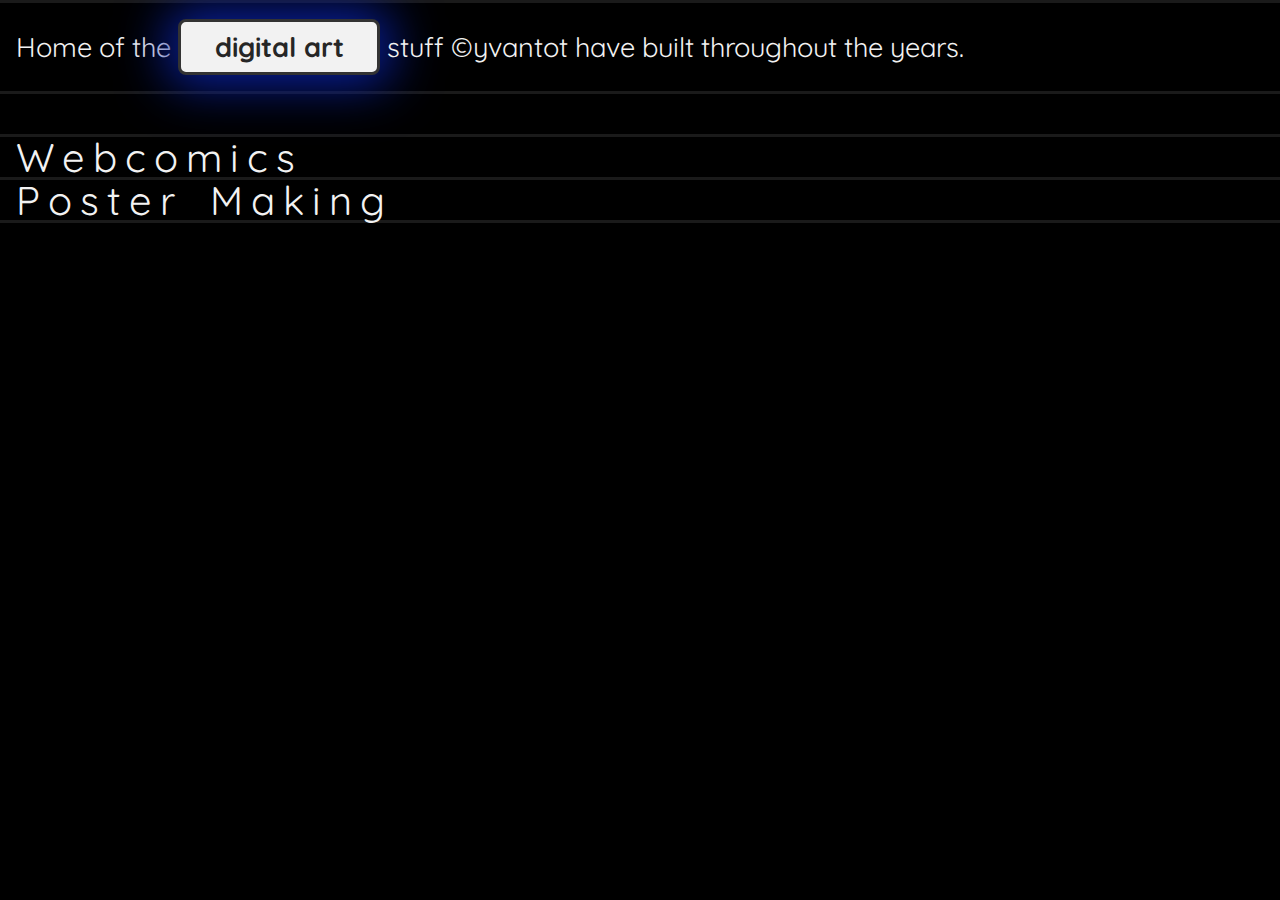
<file: art/d/index.html>
<!DOCTYPE html>
<html lang="en">
	<head>
		<meta charset="UTF-8" />
		<meta name="viewport" content="width=device-width, initial-scale=1" />
		<title>Index</title>
		<meta name="description" content="My site's description" />
		<meta name="author" content="The site's author" />
		<link rel="stylesheet" href="/index.css" />
		<script src="/index.js" type="module" defer></script>
	</head>
	<body>
		<svg class="no-display">
			<symbol id="siteicon-placeholder" viewBox="0 -960 960 960">
				<path d="M480-80q-83 0-156-31.5T197-197q-54-54-85.5-127T80-480q0-83 31.5-156T197-763q54-54 127-85.5T480-880q83 0 156 31.5T763-763q54 54 85.5 127T880-480q0 83-31.5 156T763-197q-54 54-127 85.5T480-80Zm0-80q134 0 227-93t93-227q0-7-.5-14.5T799-507q-5 29-27 48t-52 19h-80q-33 0-56.5-23.5T560-520v-40H400v-80q0-33 23.5-56.5T480-720h40q0-23 12.5-40.5T563-789q-20-5-40.5-8t-42.5-3q-134 0-227 93t-93 227h200q66 0 113 47t47 113v40H400v110q20 5 39.5 7.5T480-160Z" />
			</symbol>
		</svg>
		<!-- START -->
		<text-entry
			>Home of the
			<select name="topic-links" id="topic-links" class="topic-links huge-text">
				<option value="/art/d/index.html">digital art</option>
				<option value="/art/l/index.html">local art</option>
				<option value="/">programming</option>
			</select>
			stuff &copy;yvantot have built throughout the years.</text-entry
		>

		<vertical-divider>&nbsp;</vertical-divider>

		<entries-category>Webcomics</entries-category>
		<entries-category>Poster Making</entries-category>

		<vertical-divider>&nbsp;</vertical-divider>
	</body>
</html>
</file>
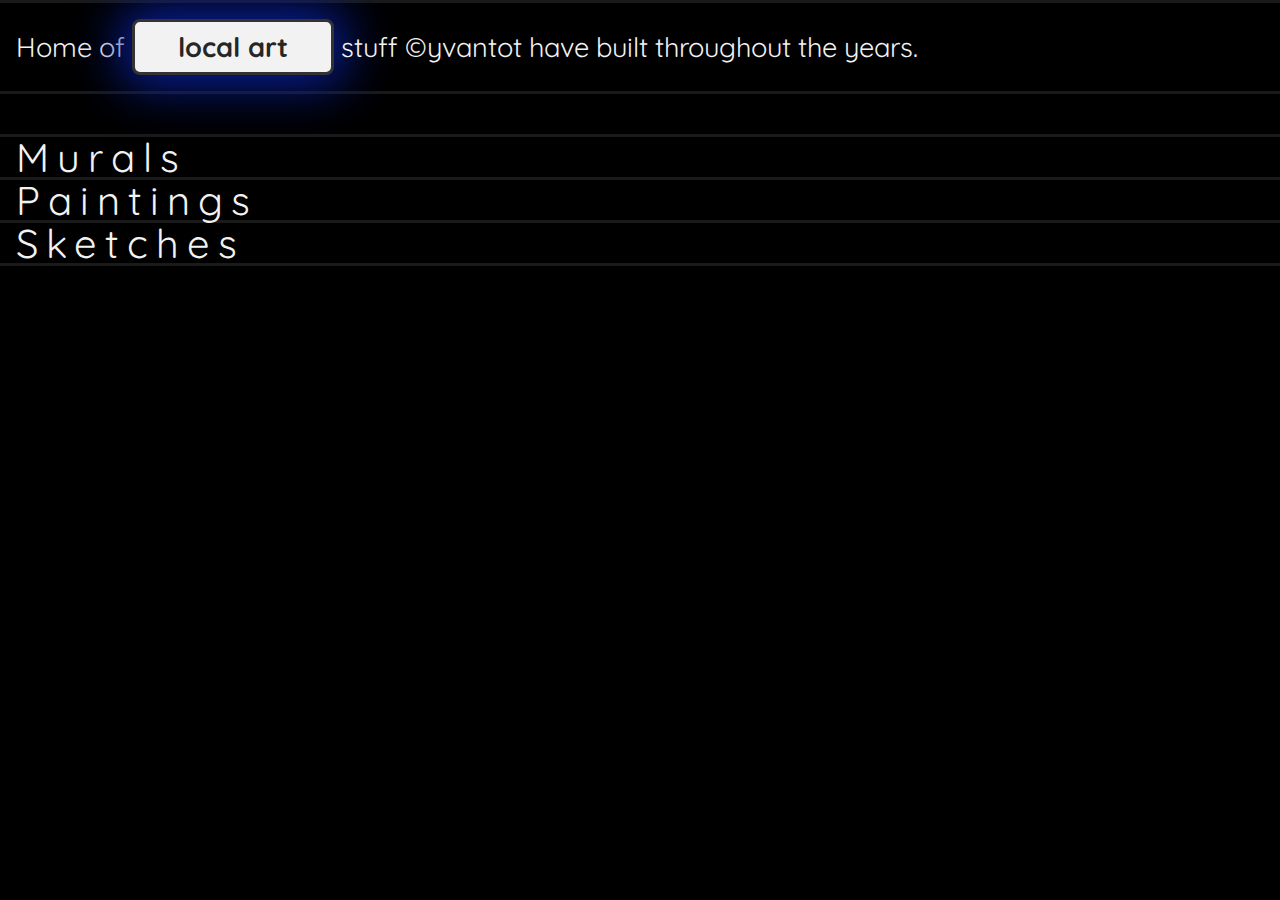
<file: art/l/index.html>
<!DOCTYPE html>
<html lang="en">
	<head>
		<meta charset="UTF-8" />
		<meta name="viewport" content="width=device-width, initial-scale=1" />
		<title>Index</title>
		<meta name="description" content="My site's description" />
		<meta name="author" content="The site's author" />
		<link rel="stylesheet" href="/index.css" />
		<script src="/index.js" type="module" defer></script>
	</head>
	<body>
		<svg class="no-display">
			<symbol id="siteicon-placeholder" viewBox="0 -960 960 960">
				<path d="M480-80q-83 0-156-31.5T197-197q-54-54-85.5-127T80-480q0-83 31.5-156T197-763q54-54 127-85.5T480-880q83 0 156 31.5T763-763q54 54 85.5 127T880-480q0 83-31.5 156T763-197q-54 54-127 85.5T480-80Zm0-80q134 0 227-93t93-227q0-7-.5-14.5T799-507q-5 29-27 48t-52 19h-80q-33 0-56.5-23.5T560-520v-40H400v-80q0-33 23.5-56.5T480-720h40q0-23 12.5-40.5T563-789q-20-5-40.5-8t-42.5-3q-134 0-227 93t-93 227h200q66 0 113 47t47 113v40H400v110q20 5 39.5 7.5T480-160Z" />
			</symbol>
		</svg>
		<!-- START -->
		<text-entry
			>Home of
			<select name="topic-links" id="topic-links" class="topic-links huge-text">
				<option value="/art/l/index.html">local art</option>
				<option value="/art/d/index.html">digital art</option>
				<option value="/">programming</option>
			</select>
			stuff &copy;yvantot have built throughout the years.</text-entry
		>

		<vertical-divider>&nbsp;</vertical-divider>

		<entries-category>Murals</entries-category>
		<entries-category>Paintings</entries-category>
		<entries-category>Sketches</entries-category>
		<vertical-divider>&nbsp;</vertical-divider>
	</body>
</html>
</file>
<file: index.css>
@font-face {
	font-family: Quicksand;
	src: url("./assets/fonts/Quicksand.ttf") format("truetype");
}

:root {
	--bg-main-c: hsla(0, 0%, 0%, 1);
	--font-main-c: hsl(0, 0%, 10%, 1);

	--font-color-rev: hsla(0, 0%, 95%, 1);
	--font-color: hsla(0, 0%, 15%, 1);
	--entry-bg: hsla(0, 0%, 95%, 1);

	--border-top: clamp(1px, 1vw, 0.2rem) solid hsla(0, 0%, 10%, 1);
	--opened-entry-h: 50vh;
	--hugetext-size: clamp(1.5rem, 5vw, 2.5rem);

	/* Product App Color */
	--altweb-c: hsl(213, 4%, 40%);
	--muni-c: hsl(239, 40%, 30%);
	--yatya-c: hsl(33, 80%, 50%);
	--blanktab-c: darkslategray;
	--simpletimer-c: hsl(145, 55%, 40%);
	--readmelater-c: hsl(33, 48%, 66%);
	--batchactions-c: hsl(209, 55%, 45%);
	--search-c: hsl(210, 9%, 21%);
	--cpu-c: hsl(192, 18%, 33%);
	--todobot-c: hsl(155, 75%, 42%);
	--ecostore-c: hsl(189, 75%, 42%);
	--canimator-c: hsl(298, 50%, 37%);
	--muralcalc-c: hsl(133, 49%, 26%);
	--invsys-c: hsl(0, 0%, 55%);

	color-scheme: light;
	scrollbar-width: none;
}

body {
	background-color: var(--bg-main-c);
}

*,
*::before,
*::after {
	box-sizing: border-box;
	margin: 0;
	padding: 0;

	font-family: Quicksand, "Segoe UI", Tahoma, Geneva, Verdana, sans-serif;
	font-size: clamp(1rem, 1.2vw, 2rem);
	line-height: 1.6;
	user-select: none;
}

.click-entry {
	height: var(--opened-entry-h) !important;
	color: var(--font-color-rev) !important;
	.app-info {
		display: flex;
		.info {
			entry-links {
				visibility: visible;
				opacity: 1;
			}
		}
	}
}

.huge-text,
entries-category,
vertical-divider,
text-entry {
	white-space: nowrap;
	font-weight: 400;
	line-height: 1;
	letter-spacing: clamp(-5px, 1vw, 0.5rem);
	word-spacing: clamp(-5px, 1vw, 0.5rem);
	font-size: var(--hugetext-size);
	text-decoration: inherit;
}

entries-category,
vertical-divider,
text-entry,
.topic-links {
	display: block;
	color: var(--font-color-rev);
	font-size: calc(var(--hugetext-size));
	background-color: var(--bg-main-c);
	border-top: var(--border-top);
}

text-entry,
.topic-links {
	padding: 1rem;
	font-size: calc(var(--hugetext-size) - 1vw);
	letter-spacing: normal;
	word-spacing: normal;
	line-height: normal;
	white-space: wrap;
}

.topic-links {
	appearance: none; /* most modern browsers */
	-moz-appearance: none; /* Firefox */
	text-align: center;
	width: fit-content;
	padding: 0.5rem;
	border-radius: 0.5rem;
	border: 3px solid hsla(0, 0%, 20%, 1);
	box-shadow: 0px 0px 50px 10px rgb(9, 32, 161);
	font-weight: bold;
	cursor: pointer;
	display: inline;
	color: var(--font-color);
	background-color: var(--font-color-rev);
	outline: none;

	option {
		font-weight: bold;
		background-color: transparent;
	}
}

entries-category {
	padding-left: 1rem;
}

entries-category,
make-entry {
	cursor: pointer;
}

entries-category:hover + make-entry[class="hide-entry"] {
	border-top: var(--border-top);
	height: calc(var(--hugetext-size) * 0.5);
}

make-entry:hover,
.make-entry-hovered {
	height: calc(var(--hugetext-size) * 1.1);
	.huge-text {
		color: var(--font-color-rev);
	}
}

@container (max-width: 150px) {
	img {
		display: none !important;
	}
}

button {
	background: none;
	border: none;
}

make-entry {
	position: relative;
	overflow: hidden;
	height: calc(var(--hugetext-size) * 0.75);
	background-color: var(--entry-bg);
	transition: height 0.3s cubic-bezier(0.175, 0.885, 0.32, 1.275), border 0.1s linear;
	display: block;
	padding: 0 0 0 clamp(0.5rem, 5vw, 5rem);
	border-top: var(--border-top);

	.app-info {
		display: none;
		cursor: default;
		position: relative;
		color: var(--font-color-rev);
		justify-content: space-between;
		gap: clamp(0.5rem, 5vw, 2rem);
		transition: height 0.3s cubic-bezier(0.175, 0.885, 0.32, 1.275), opacity 0.3s cubic-bezier(0.175, 0.885, 0.32, 1.275);

		margin-top: 1rem;
		letter-spacing: 2px;
		height: calc(var(--opened-entry-h) - var(--hugetext-size) - 18px);
		scrollbar-width: thin;

		.screenshots:hover {
			.ss-actions {
				display: flex;
			}
		}

		.screenshots {
			position: relative;
			border-radius: 1rem;
			margin: 1rem;
			width: 45vw;
			background-size: contain;
			background-repeat: no-repeat;
			background-position-y: center;
			background-position-x: center;
			background-color: var(--bg-main-c);

			iframe {
				border-radius: 1rem;
				width: 100%;
				height: 100%;
				border: none;
			}

			.ss-count {
				z-index: 999999;
				position: absolute;
				top: 0.3rem;
				left: 0.3rem;
				display: flex;
				gap: 0.3rem;
				align-items: center;
				padding: 0.2rem;
				border-radius: 0.5rem;
				width: fit-content;
				background-color: hsla(0, 0%, 50%, 0.5);

				span {
					font-weight: bold;
					font-size: 0.7rem;
				}
			}

			.ss-actions {
				z-index: 999999;
				position: absolute;
				top: 0.3rem;
				left: 50%;
				transform: translateX(-50%);
				display: none;
				width: 100%;
				gap: 0.5rem;
				justify-content: center;
				align-items: center;
				width: fit-content;

				padding: 0.2rem;
				border-radius: 0.5rem;
				background-color: hsla(0, 0%, 50%, 0.5);

				button {
					display: flex;
					align-items: center;

					cursor: pointer;

					svg {
						width: 1.5rem;
						aspect-ratio: 1/1;
						fill: white;
					}
				}
			}
		}

		.info {
			max-width: 45vw;
			margin-bottom: 1rem;
			display: flex;
			flex-direction: column;

			.name {
				line-height: 1;
				font-size: calc(var(--hugetext-size) * 0.8);
				margin-bottom: 1rem;
				font-style: italic;
			}

			.name::before {
				line-height: inherit;
				content: "-";
				font-size: inherit;
				margin-right: 1rem;
			}

			.description {
				overscroll-behavior: contain;
				height: 100%;
				overflow-y: auto;
				scrollbar-color: var(--entry-bg) transparent;
				scrollbar-width: thin;
				font-size: clamp(0.8rem, 2.3vw, 1rem);
				white-space: pre-line;
			}
		}
	}
}
@keyframes rolling {
	from {
		transform: rotate(0);
	}
	to {
		transform: rotate(360deg);
	}
}
entry-links {
	position: absolute;
	bottom: -2px;
	right: 0px;
	z-index: 999;
	transition: opacity 0.6s ease;
	opacity: 0;
	visibility: hidden;

	backdrop-filter: blur(5px) brightness(90%);

	border-top: 3px solid hsla(0, 0%, 90%, 0.2);
	border-left: 3px solid hsla(0, 0%, 90%, 0.2);
	border-top-left-radius: 1rem;

	padding: 0.5rem;
	height: fit-content;
	width: fit-content;

	.links {
		gap: 1rem;
		display: flex;
		background-color: var(--entry-bg);
		border-radius: 0.5rem;
		padding: 0.3rem;
		margin-bottom: 0.3rem;

		a:hover {
			transform: scale(1.2, 1.2);
		}
		a {
			transition: transform 0.3s cubic-bezier(0.175, 0.885, 0.32, 1.275);
			display: flex;
			justify-content: center;
			align-items: center;

			svg {
				fill: hsla(0, 0%, 50%, 1);
			}
			img {
				object-fit: contain;
			}
			img,
			svg {
				border-radius: 1000px;
				animation-name: rolling;
				animation-duration: 10s;
				animation-iteration-count: infinite;
				animation-timing-function: linear;
				aspect-ratio: 1/1;
				width: clamp(1rem, 5vw, 2rem);
			}
		}
	}
}

.hide-entry {
	pointer-events: none;
	height: 0;
	border: none;
}
.no-display {
	display: none !important;
}
.zoom-on {
	cursor: move;
}
</file>
